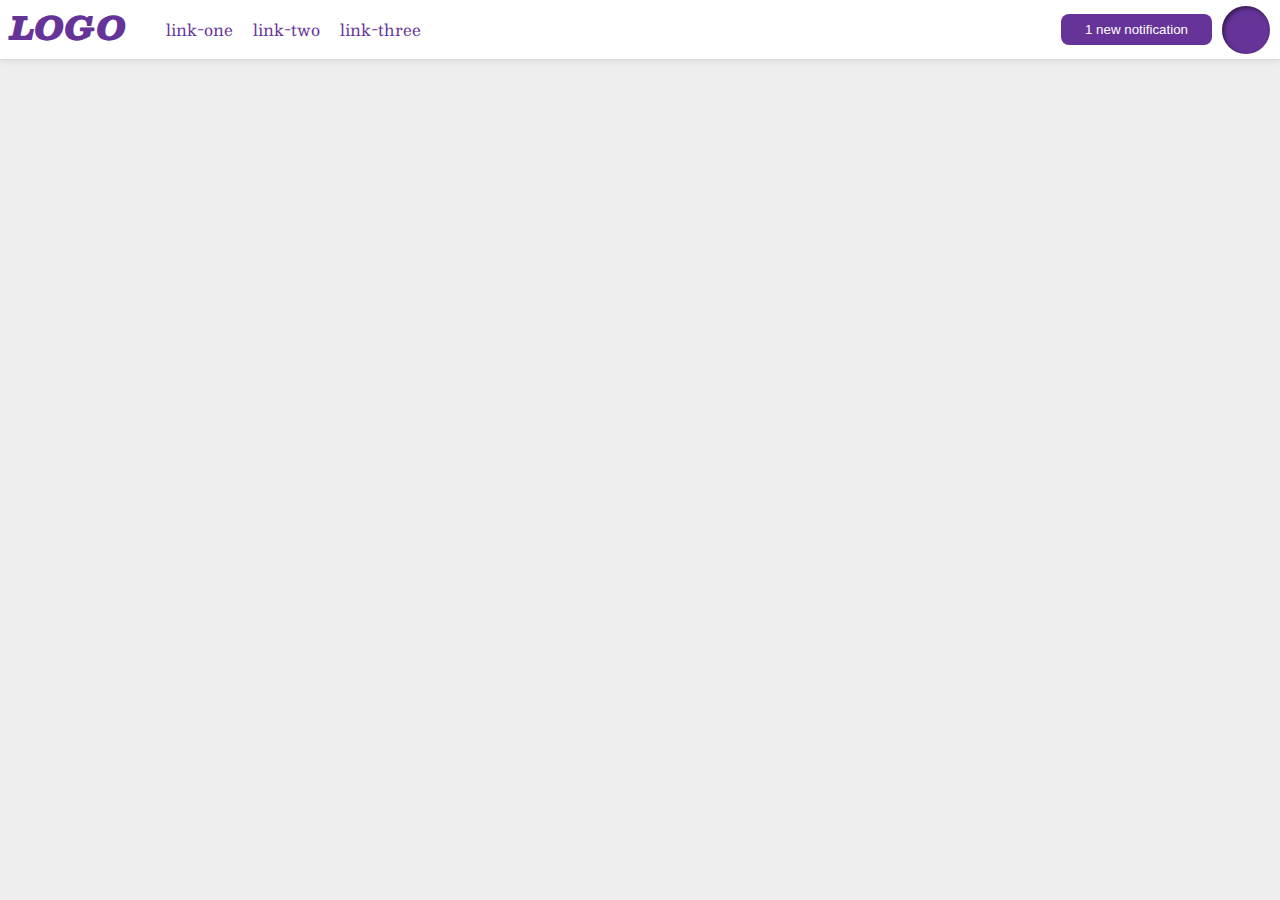
<file: flex/03-flex-header-2/index.html>
<!DOCTYPE html>
<html lang="en">
  <head>
    <meta charset="UTF-8">
    <meta http-equiv="X-UA-Compatible" content="IE=edge">
    <meta name="viewport" content="width=device-width, initial-scale=1.0">
    <title>Flex Header 2</title>
    <link rel="stylesheet" href="style.css">
  </head>
  <body>
    <div class="header">
      <div class = logo-and-links>
        <div class="logo">
          LOGO
        </div>
        <ul class="links">
          <li><a href="google.com">link-one</a></li>
          <li><a href="google.com">link-two</a></li>
          <li><a href="google.com">link-three</a></li>
        </ul>
      </div>

      <div class = "notifications-and-pfp">
        <button class="notifications">
          1 new notification
        </button>
        <div class="profile-image"></div>
      </div>
    </div>
  </body>
</html>
</file>
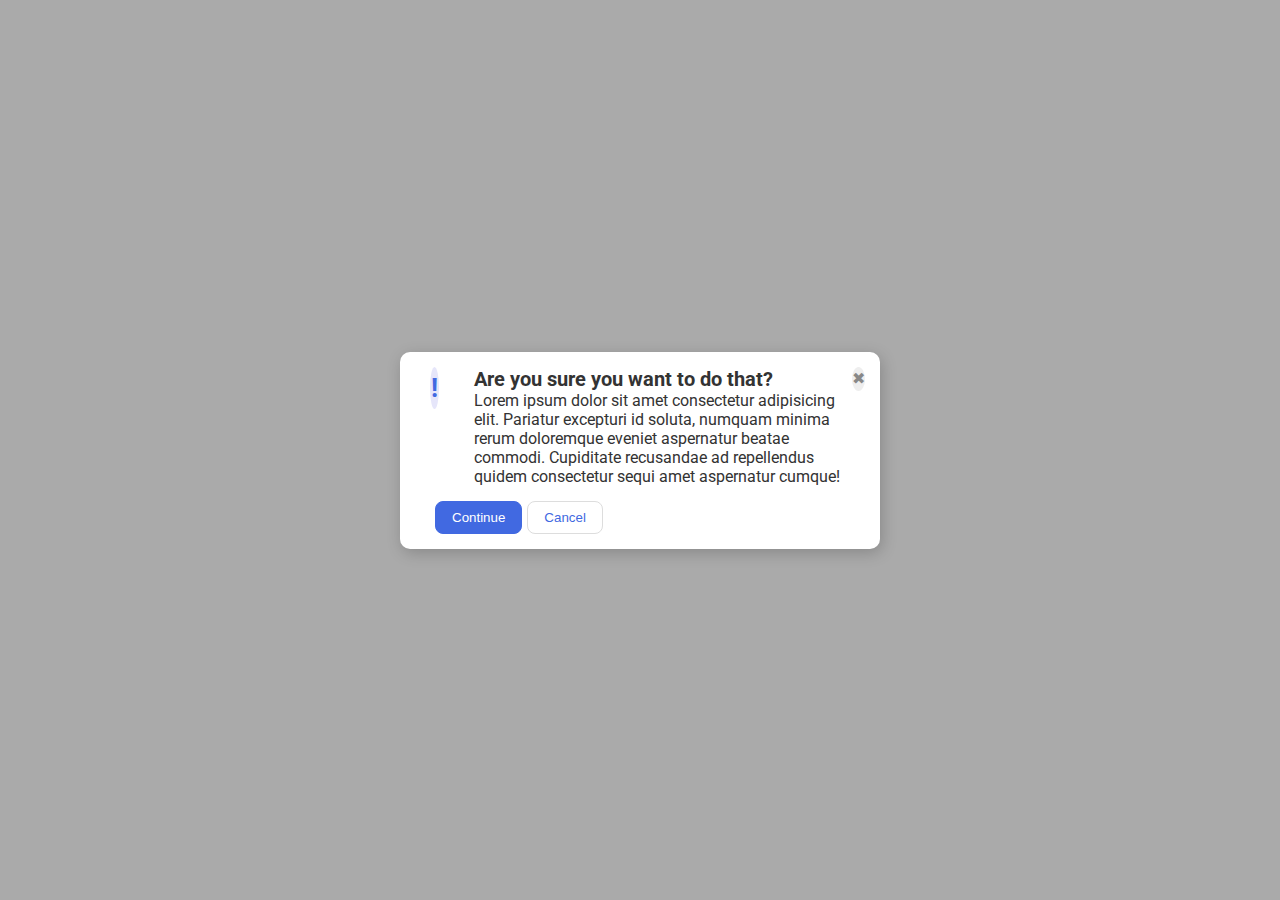
<file: flex/05-flex-modal/index.html>
<!DOCTYPE html>
<html lang="en">
  <head>
    <meta charset="UTF-8">
    <meta http-equiv="X-UA-Compatible" content="IE=edge">
    <meta name="viewport" content="width=device-width, initial-scale=1.0">
    <link rel="stylesheet" href="style.css">
    <title>Modal</title>
  </head>
  <body>
    <div class="modal">
      <div class="top-row">
        <div class="icon">!</div>
        <div class="header-text">
          <div class="header">Are you sure you want to do that?</div>
          <div class="text">Lorem ipsum dolor sit amet consectetur adipisicing elit. Pariatur excepturi id soluta, numquam minima rerum doloremque eveniet aspernatur beatae commodi. Cupiditate recusandae ad repellendus quidem consectetur sequi amet aspernatur cumque!</div>
        </div>
        <div class="close-button">✖</div>
      </div>
      <div class="bottom">
        <button class="continue">Continue</button>
        <button class="cancel">Cancel</button>
      </div>
    </div>
  </body>
</html>
</file>
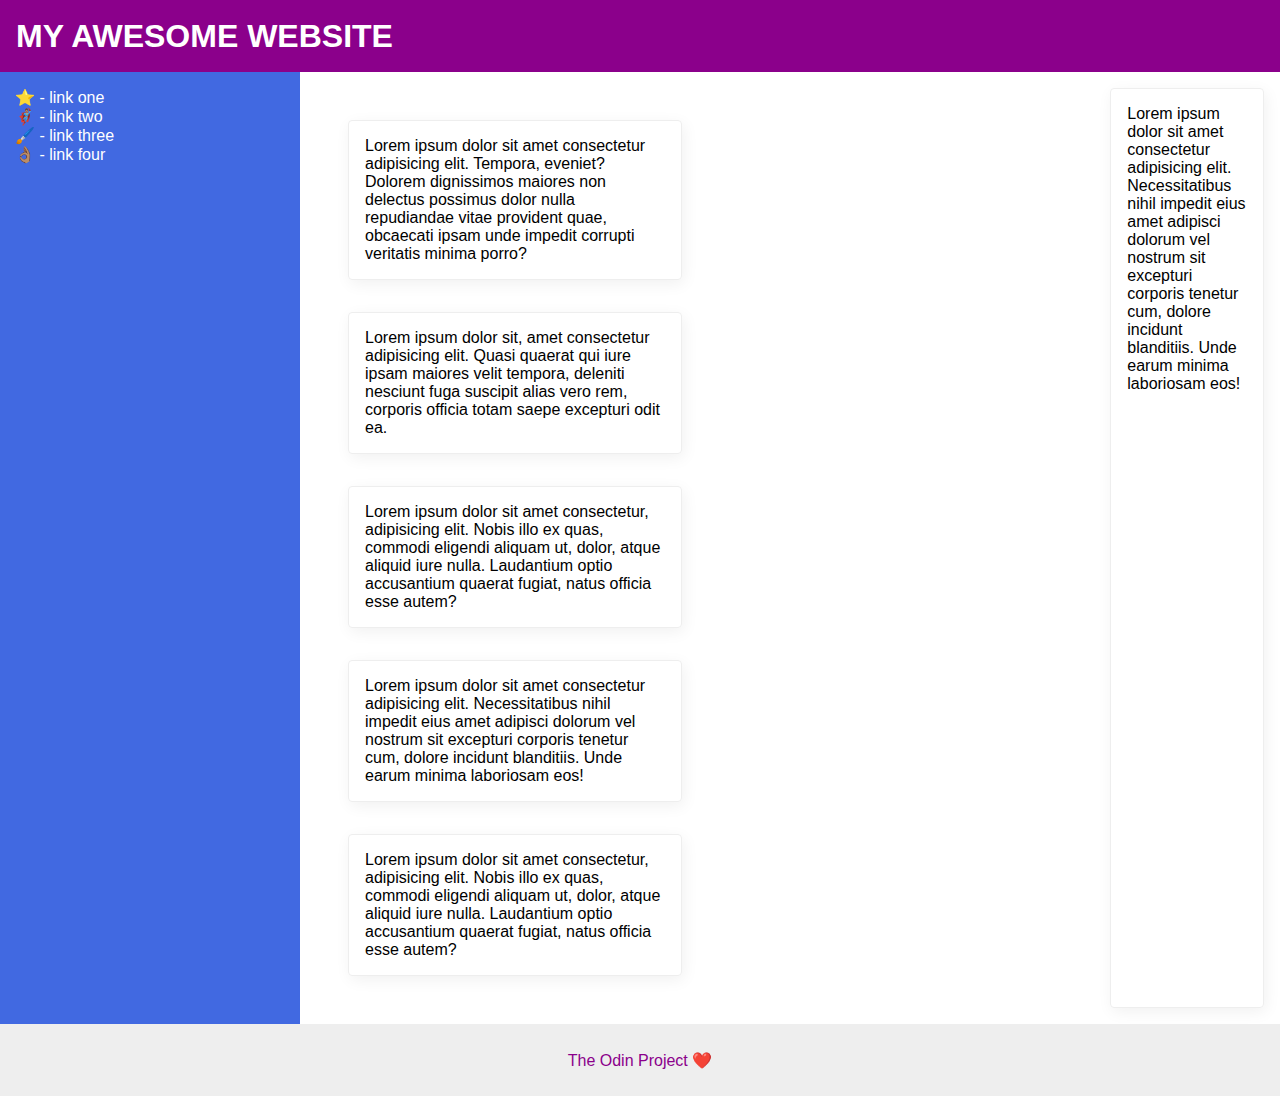
<file: flex/07-flex-layout-2/index.html>
<!DOCTYPE html>
<html lang="en">
  <head>
    <meta charset="UTF-8">
    <meta http-equiv="X-UA-Compatible" content="IE=edge">
    <meta name="viewport" content="width=device-width, initial-scale=1.0">
    <title>The Holy Grail</title>
    <link rel="stylesheet" href="style.css">
  </head>
  <body>
    <div class="header">
      MY AWESOME WEBSITE
    </div>
    
    <div class="middle-section">
      <div class="sidebar">
        <ul>
          <li><a href="#">⭐ - link one</a></li>
          <li><a href="#">🦸🏽‍♂️ - link two</a></li>
          <li><a href="#">🖌️ - link three</a></li>
          <li><a href="#">👌🏽 - link four</a></li>
        </ul>
      </div>
      <div class="cards">
        <div class="card">Lorem ipsum dolor sit amet consectetur adipisicing elit. Tempora, eveniet? Dolorem dignissimos maiores non delectus possimus dolor nulla repudiandae vitae provident quae, obcaecati ipsam unde impedit corrupti veritatis minima porro?</div>
        <div class="card">Lorem ipsum dolor sit, amet consectetur adipisicing elit. Quasi quaerat qui iure ipsam maiores velit tempora, deleniti nesciunt fuga suscipit alias vero rem, corporis officia totam saepe excepturi odit ea.</div>
        <div class="card">Lorem ipsum dolor sit amet consectetur, adipisicing elit. Nobis illo ex quas, commodi eligendi aliquam ut, dolor, atque aliquid iure nulla. Laudantium optio accusantium quaerat fugiat, natus officia esse autem?</div>
        <div class="card">Lorem ipsum dolor sit amet consectetur adipisicing elit. Necessitatibus nihil impedit eius amet adipisci dolorum vel nostrum sit excepturi corporis tenetur cum, dolore incidunt blanditiis. Unde earum minima laboriosam eos!</div>
        <div class="card">Lorem ipsum dolor sit amet consectetur, adipisicing elit. Nobis illo ex quas, commodi eligendi aliquam ut, dolor, atque aliquid iure nulla. Laudantium optio accusantium quaerat fugiat, natus officia esse autem?</div>
    </div>
      <div class="card">Lorem ipsum dolor sit amet consectetur adipisicing elit. Necessitatibus nihil impedit eius amet adipisci dolorum vel nostrum sit excepturi corporis tenetur cum, dolore incidunt blanditiis. Unde earum minima laboriosam eos!</div>
    </div>
    
    <div class="footer">
      The Odin Project ❤️
    </div>
  </body>
</html>
</file>
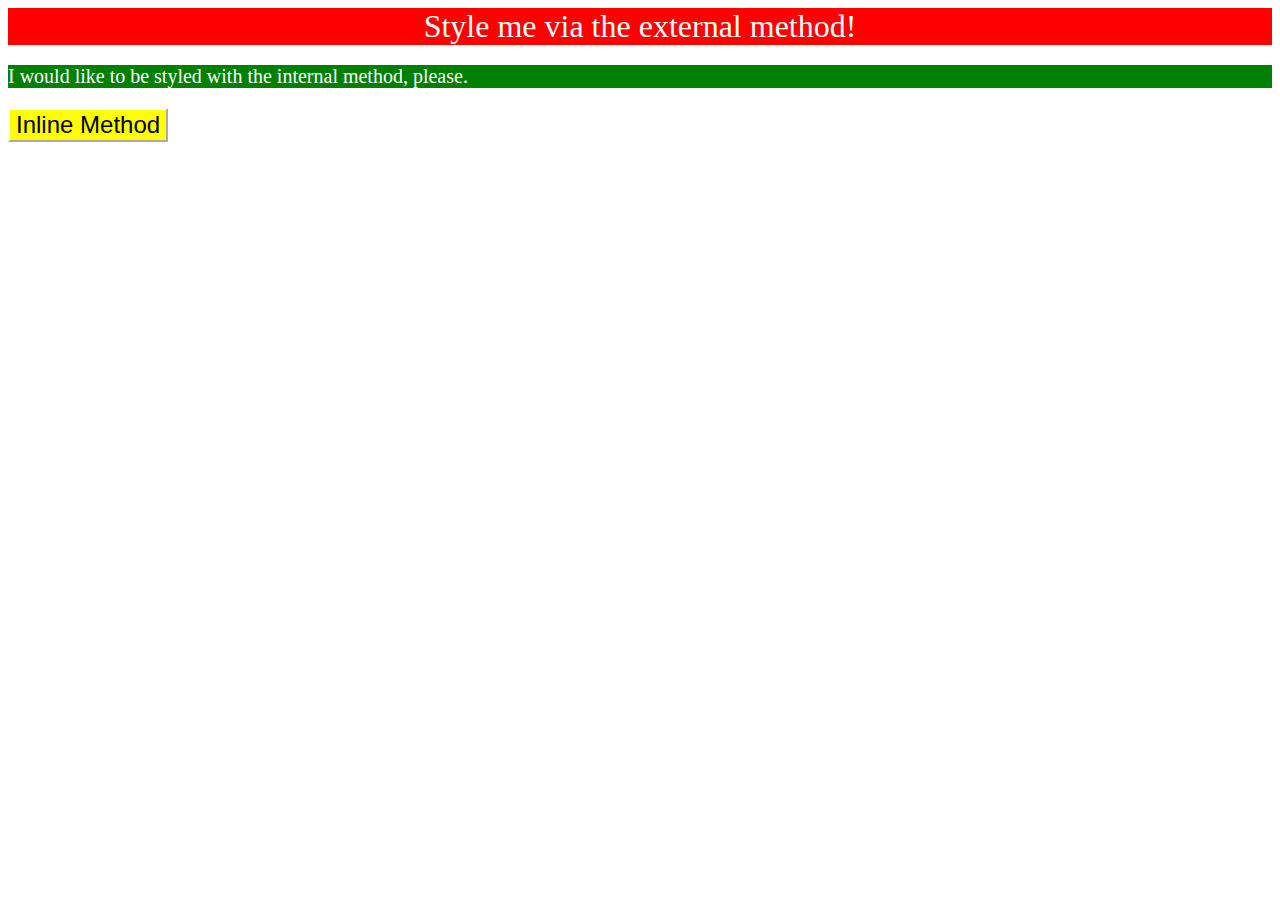
<file: foundations/01-css-methods/index.html>
<!DOCTYPE html>
<html lang="en">
  <head>
    <meta charset="UTF-8">
    <meta http-equiv="X-UA-Compatible" content="IE=edge">
    <meta name="viewport" content="width=device-width, initial-scale=1.0">
    <link rel = "stylesheet" href = "styles.css">
    <style>
      p {
        background-color: green;
        font-size: 20px;
        color:white;
      }
    </style>
    <title>Methods for Adding CSS</title>
  </head>
  <body>
    <div>Style me via the external method!</div>
    <p>I would like to be styled with the internal method, please.</p>
    <button style="background-color: yellow; font-size:24px; color:black; border-color: white;">Inline Method</button>
  </body>
</html>
</file>
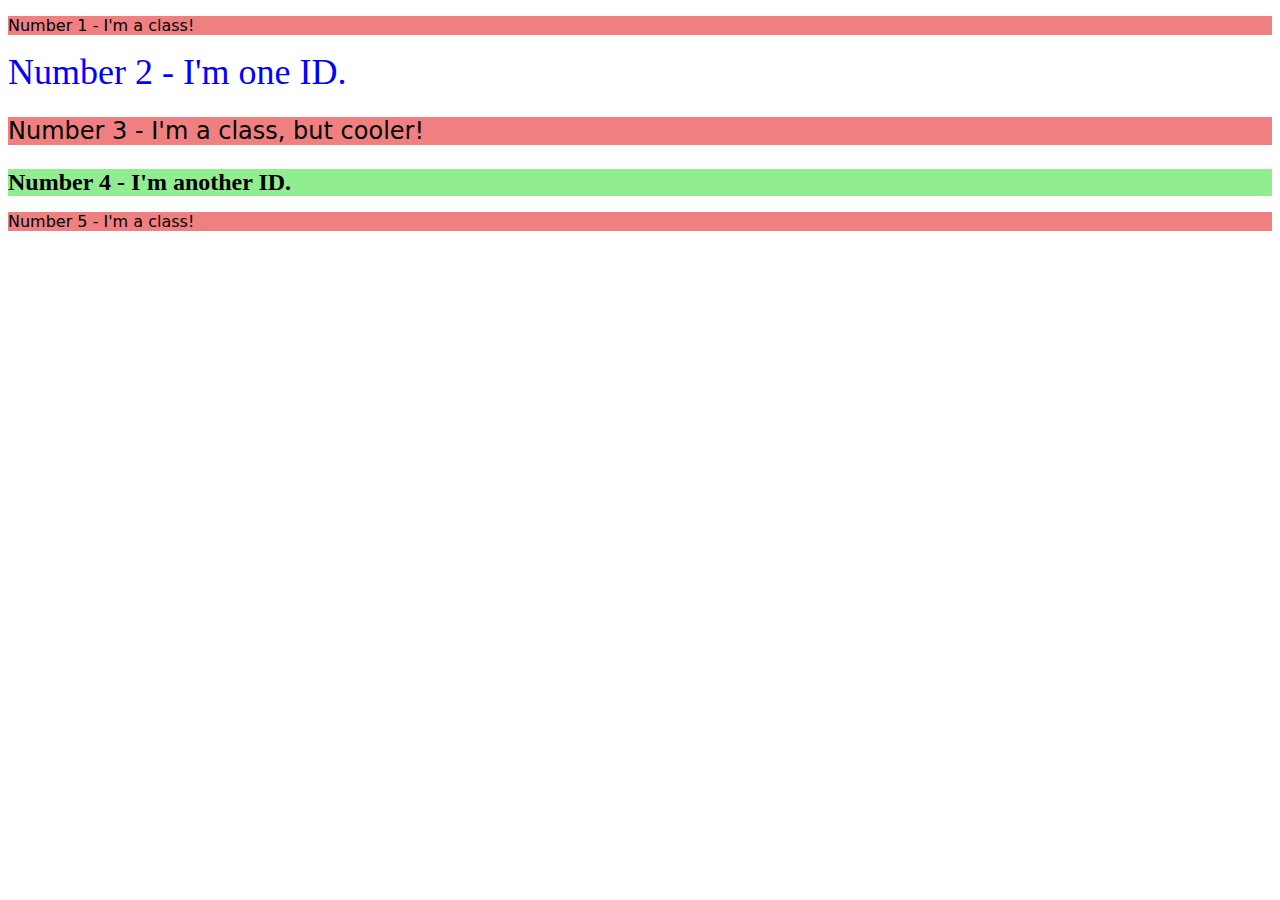
<file: foundations/02-class-id-selectors/index.html>
<!DOCTYPE html>
<html lang="en">
  <head>
    <meta charset="UTF-8">
    <meta http-equiv="X-UA-Compatible" content="IE=edge">
    <meta name="viewport" content="width=device-width, initial-scale=1.0">
    <title>Class and ID Selectors</title>
    <link rel="stylesheet" href="style.css">
  </head>
  <body>
    <p class="default">Number 1 - I'm a class!</p>
    <div id="two">Number 2 - I'm one ID.</div>
    <p class = "default cooler-default">Number 3 - I'm a class, but cooler!</p>
    <div id = "four">Number 4 - I'm another ID.</div>
    <p class = "default">Number 5 - I'm a class!</p>
  </body>
</html>
</file>
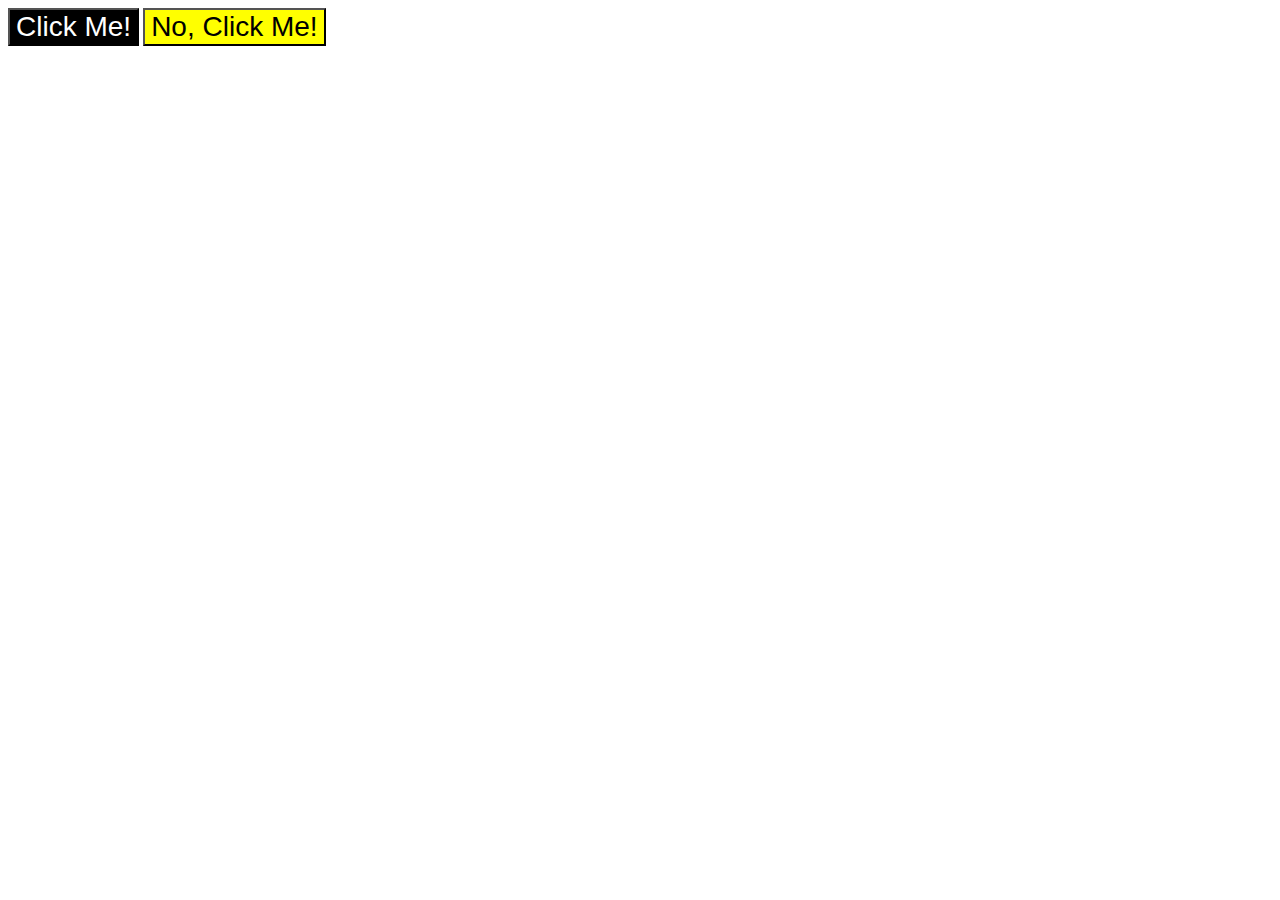
<file: foundations/03-grouping-selectors/index.html>
<!DOCTYPE html>
<html lang="en">
  <head>
    <meta charset="UTF-8">
    <meta http-equiv="X-UA-Compatible" content="IE=edge">
    <meta name="viewport" content="width=device-width, initial-scale=1.0">
    <title>Grouping Selectors</title>
    <link rel="stylesheet" href="style.css">
  </head>
  <body>
    <button class="one-button">Click Me!</button>
    <button class = "two-button">No, Click Me!</button>
  </body>
</html>
</file>
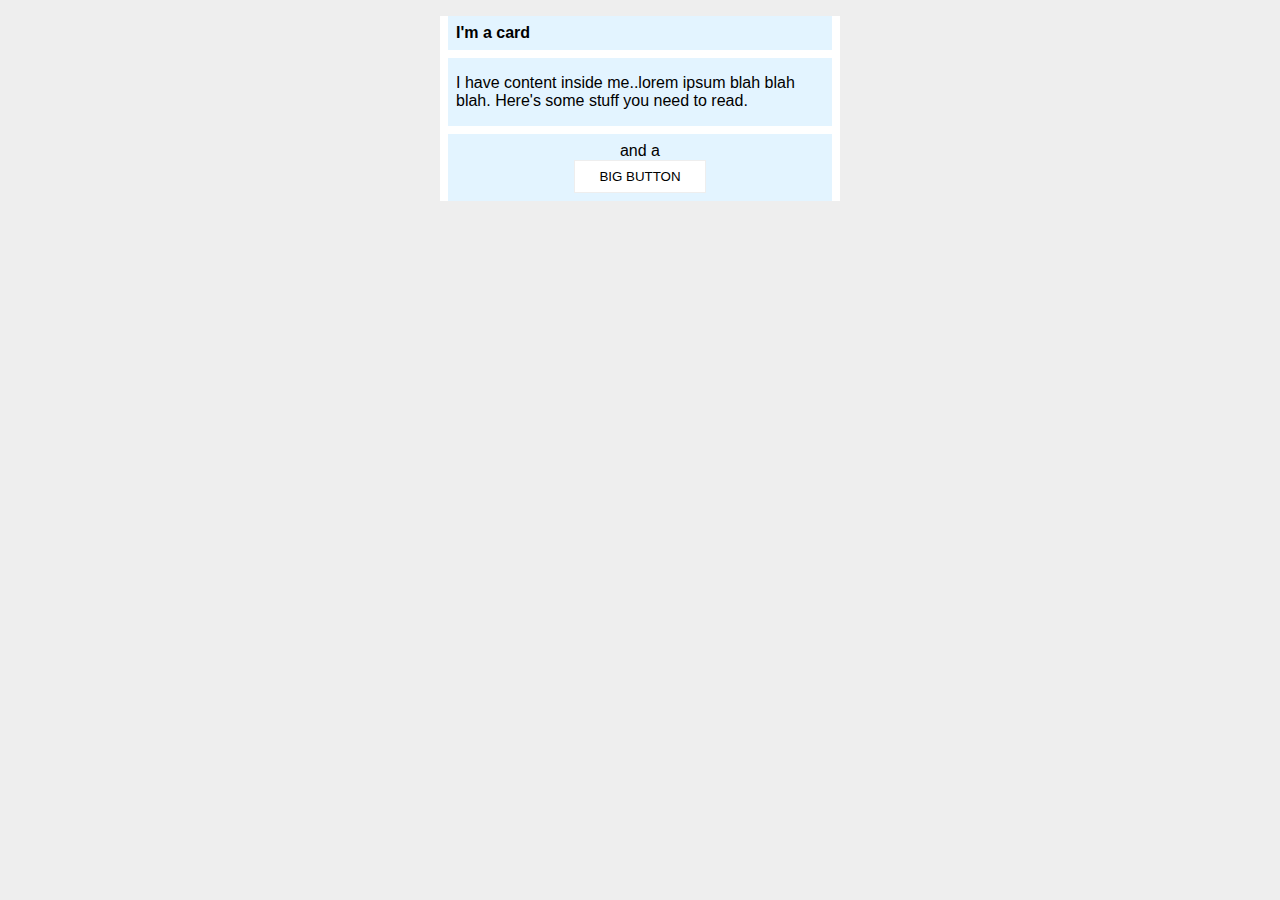
<file: margin-and-padding/02-margin-and-padding-2/index.html>
<!DOCTYPE html>
<html lang="en">
  <head>
    <meta charset="UTF-8">
    <meta http-equiv="X-UA-Compatible" content="IE=edge">
    <meta name="viewport" content="width=device-width, initial-scale=1.0">
    <title>Margin and Padding exercise 2</title>
    <link rel="stylesheet" href="style.css">
  </head>
  <body>
    <div class="card">
      <h1 class="title">I'm a card</h1>
      <div class="content">I have content inside me..lorem ipsum blah blah blah. Here's some stuff you need to read.</div>
      <div class="button-container">and a <button id = "big-button">BIG BUTTON</button></div>
    </div>
  </body>
</html>
</file>
<file: flex/03-flex-header-2/style.css>
/* this is some magical font-importing.  
you'll learn about it later. */
@import url('https://fonts.googleapis.com/css2?family=Besley:ital,wght@0,400;1,900&display=swap');

body {
  margin: 0;
  background: #eee;
  font-family: Besley, serif;
}

.header {
  display:flex;
  justify-content: space-between;
  gap: 25px;
  background: white;
  border-bottom: 1px solid #ddd;
  box-shadow: 0 0 8px rgba(0,0,0,.1);
}

.profile-image {
  background: rebeccapurple;
  box-shadow: inset 2px 2px 4px rgba(0,0,0,.5);
  border-radius: 50%;
  width: 48px;
  height:  48px;
}

.logo {
  color: rebeccapurple;
  font-size: 32px;
  font-weight: 900;
  font-style: italic;
}

button {
  border: none;
  border-radius: 8px;
  background: rebeccapurple;
  color: white;
  padding: 8px 24px;
}

a {
  /* this removes the line under our links */
  text-decoration: none;
  color: rebeccapurple;
}

ul {
  list-style-type: none;
}

.logo-and-links {
  margin-left: 10px;
  display:flex;
}

.logo-and-links .links {
  display:flex;
  gap: 20px;
}

.notifications-and-pfp {
  margin-right: 10px;
  display:flex;
  align-items: center;
  gap:10px;
}

.notifications-and-pfp .profile-image {
  flex:1 0 auto;
}
</file>
<file: flex/05-flex-modal/style.css>
@import url('https://fonts.googleapis.com/css2?family=Roboto:wght@400;700&display=swap');

html, body {
  height: 100%;
}

body {
  font-family: Roboto, sans-serif;
  margin: 0;
  background: #aaa;
  color: #333;
  /* I'll give you this one for free lol */
  display: flex;
  align-items: center;
  justify-content: center;
}

.header {
  font-weight: bold;
  font-size: 20px;
}

.modal {
  background: white;
  width: 480px;
  border-radius: 10px;
  box-shadow: 2px 4px 16px rgba(0,0,0,.2);
}

.top-row {
  display:flex;
  margin: 15px;
}

.icon {
  color: royalblue;
  font-size: 26px;
  font-weight: 700;
  background: lavender;
  width: 42px;
  height: 42px;
  border-radius: 50%;
  display:flex;
  align-items: center;
  justify-content: center;
  flex:1, 0, auto;
  margin-right:35px;
  margin-left: 15px;
}

.header-text {
  display: flex;
  flex-direction: column;
}

.close-button {
  background: #eee;
  border-radius: 50%;
  color: #888;
  font-weight: 400;
  font-size: 16px;
  height: 24px;
  width: 24px;
  display: flex;
  align-items: center;
  justify-content: center;
}

.bottom {
  display: flex;
  margin-left: 35px;
  margin-bottom: 15px;
  gap:5px;
}

button {
  padding: 8px 16px;
  border-radius: 8px;
}

button.continue {
  background: royalblue;
  border: 1px solid royalblue;
  color: white;
}

button.cancel {
  background: white;
  border: 1px solid #ddd;
  color: royalblue;
}
</file>
<file: flex/07-flex-layout-2/style.css>
body {
  font-family: -apple-system, BlinkMacSystemFont, 'Segoe UI', Roboto, Oxygen, Ubuntu, Cantarell, 'Open Sans', 'Helvetica Neue', sans-serif;
  margin: 0;
  min-height: 100vh;
  display: flex;
  flex-direction: column;
}

.header {
  height: 72px;
  background: darkmagenta;
  color: white;
  font-size: 32px;
  font-weight: 900;
  display: flex;
  align-items: center;
  padding-left: 16px;
}

.middle-section {
  display: flex;
  flex: 1;
}

.footer {
  height: 72px;
  background: #eee;
  color: darkmagenta;
  display: flex;
  align-items: center;
  justify-content: center;
}

.sidebar{
  background: royalblue;
  min-width: 300px;
  display: flex;
  align-items: flex-start;
  justify-content: flex-start;
}

.sidebar ul {
  padding:0;
  margin-left: 15px;
}

.sidebar ul li{
  list-style: none;
}

.sidebar ul li a{
  text-decoration: none;
  color: white;
}

.cards {
  display:flex;
  flex-wrap: wrap;
  padding:32px;
}

.card {
  border: 1px solid #eee;
  box-shadow: 2px 4px 16px rgba(0,0,0,.06);
  border-radius: 4px;
  padding:16px;
  margin:16px;
  width:300px;
}
</file>
<file: foundations/01-css-methods/styles.css>
div {
    background-color: red;
    color: white;
    font-size: 32px;
    text-align: center;
}
</file>
<file: foundations/02-class-id-selectors/style.css>
.default {
    font-family: "Verdana", "DejaVu Sans", sans-serif;
    background-color:  lightcoral;
}

.cooler-default {
    font-size: 24px;
}

#two {
    font-size: 36px;
    color:blue;
}

#four {
    background-color: lightgreen;
    font-size: 24px;
    font-weight: bold;
}
</file>
<file: foundations/03-grouping-selectors/style.css>
.one-button,
.two-button {
    font-size: 28px;
    font-family: "Helvetica", "Times New Roman", sans-serif;
}

.one-button {
    background-color: black;
    color:white;
}

.two-button {
    background-color: yellow;
}
</file>
<file: margin-and-padding/02-margin-and-padding-2/style.css>
body {
  background: #eee;
  font-family: sans-serif;
}

.card {
  width: 400px;
  background: #fff;
  margin: 16px auto;
}

.card * {
  padding:8px;
  margin: 8px;
}

.title {
  background: #e3f4ff;
  font-size: 16px;
}

.content {
  background: #e3f4ff;
  padding: 16px 8px;
}

.button-container {
  background: #e3f4ff;
  text-align:center;
}

#big-button {
  display: block;
  background: white;
  border: 1px solid #eee;
  padding: 8px 24px;
  margin: 0 auto;
}
</file>
